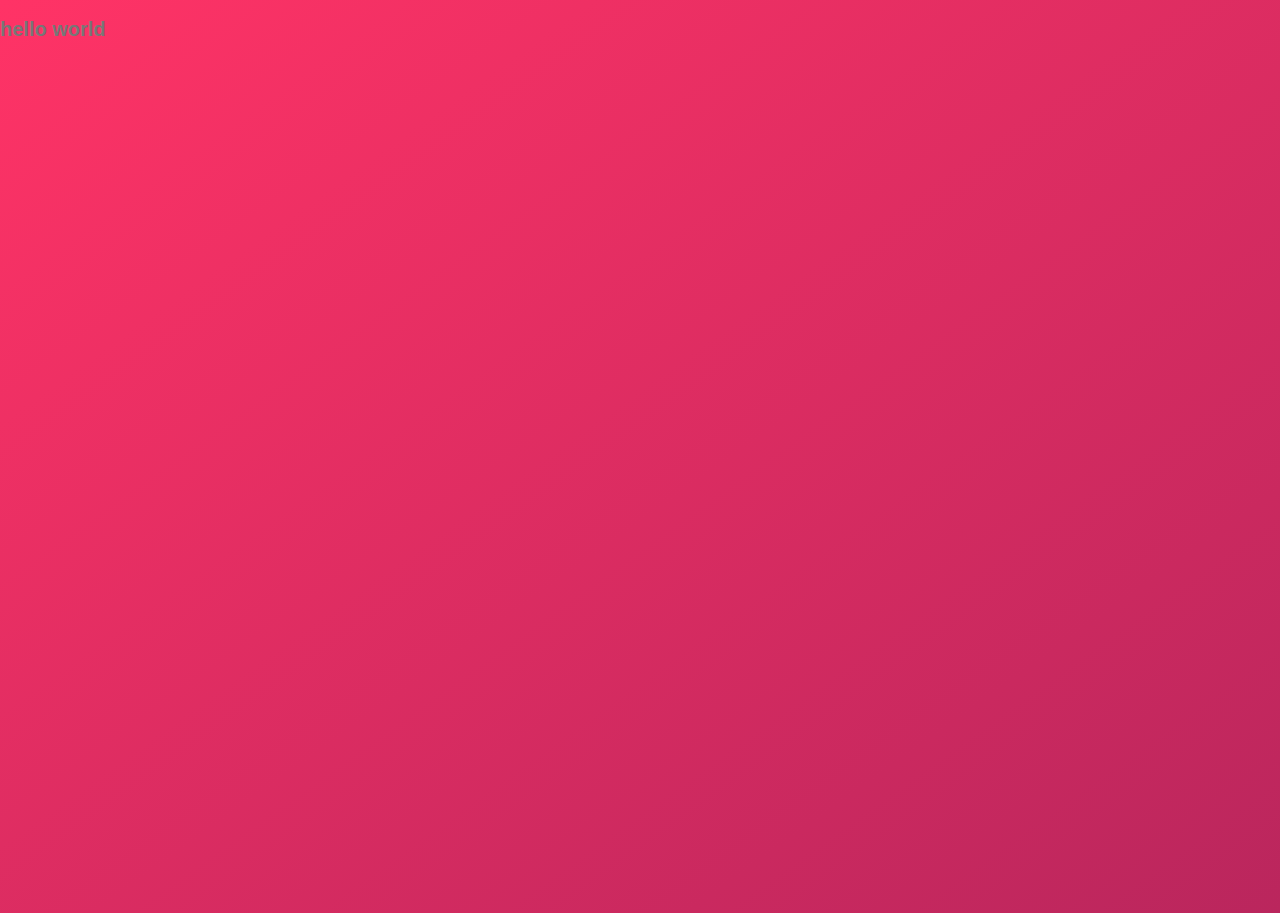
<file: another.html>
<!doctype html><html lang="en"><head><meta charset="UTF-8"><meta name="viewport" content="width=device-width,initial-scale=1"><title>Webpack starterkit</title><link href="index.b1d9b2e2.css" rel="stylesheet"></head><body><div class="hello"></div><h1>hello world</h1><script src="index.b1d9b2e2.js"></script><script src="another.b1d9b2e2.js"></script></body></html>
</file>
<file: index.b1d9b2e2.css>
/*! normalize.css v8.0.1 | MIT License | github.com/necolas/normalize.css */html{line-height:1.15;-webkit-text-size-adjust:100%}body{margin:0}main{display:block}h1{font-size:2em;margin:.67em 0}hr{box-sizing:content-box;height:0;overflow:visible}pre{font-family:monospace,monospace;font-size:1em}a{background-color:transparent}abbr[title]{border-bottom:none;text-decoration:underline;text-decoration:underline dotted}b,strong{font-weight:bolder}code,kbd,samp{font-family:monospace,monospace;font-size:1em}small{font-size:80%}sub,sup{font-size:75%;line-height:0;position:relative;vertical-align:baseline}sub{bottom:-.25em}sup{top:-.5em}img{border-style:none}button,input,optgroup,select,textarea{font-family:inherit;font-size:100%;line-height:1.15;margin:0}button,input{overflow:visible}button,select{text-transform:none}[type=button],[type=reset],[type=submit],button{-webkit-appearance:button}[type=button]::-moz-focus-inner,[type=reset]::-moz-focus-inner,[type=submit]::-moz-focus-inner,button::-moz-focus-inner{border-style:none;padding:0}[type=button]:-moz-focusring,[type=reset]:-moz-focusring,[type=submit]:-moz-focusring,button:-moz-focusring{outline:1px dotted ButtonText}fieldset{padding:.35em .75em .625em}legend{box-sizing:border-box;color:inherit;display:table;max-width:100%;padding:0;white-space:normal}progress{vertical-align:baseline}textarea{overflow:auto}[type=checkbox],[type=radio]{box-sizing:border-box;padding:0}[type=number]::-webkit-inner-spin-button,[type=number]::-webkit-outer-spin-button{height:auto}[type=search]{-webkit-appearance:textfield;outline-offset:-2px}[type=search]::-webkit-search-decoration{-webkit-appearance:none}::-webkit-file-upload-button{-webkit-appearance:button;font:inherit}details{display:block}summary{display:list-item}[hidden],template{display:none}@-webkit-keyframes circles{0%{transform:translate(-50%,-50%) scale(1)}20%{transform:translate(-50%,-50%) scale(1.5)}30%{transform:translate(-50%,-50%) scale(.8)}70%{transform:translate(-50%,-50%) scale(1.9)}to{transform:translate(-50%,-50%) scale(1)}}@keyframes circles{0%{transform:translate(-50%,-50%) scale(1)}20%{transform:translate(-50%,-50%) scale(1.5)}30%{transform:translate(-50%,-50%) scale(.8)}70%{transform:translate(-50%,-50%) scale(1.9)}to{transform:translate(-50%,-50%) scale(1)}}.hello{position:relative;z-index:0}.hello__logo{position:relative;z-index:2020}.hello__circles{position:absolute;top:50%;left:50%;will-change:transform;width:220px;height:220px;background:rgba(0,0,0,.1);border-radius:50%;-webkit-animation:circles 20s ease-in infinite;animation:circles 20s ease-in infinite}.hello__circles:after{-webkit-animation:circles 17s ease-out infinite;animation:circles 17s ease-out infinite}.hello__circles:after,.hello__circles:before{position:absolute;top:50%;left:50%;will-change:transform;width:220px;height:220px;background:rgba(0,0,0,.1);border-radius:50%;content:"";display:block;z-index:1}.hello__circles:before{-webkit-animation:circles 20s ease-in infinite;animation:circles 20s ease-in infinite}:root{--color-primary:#eb2f64;--color-primary-light:#f36;--color-primary-dark:#ba265d;--color-grey-light-1:#faf9f9;--color-grey-light-2:#f4f2f2;--color-grey-light-3:#f0eeee;--color-grey-light-4:#ccc;--color-grey-dark-1:#333;--color-grey-dark-2:#777;--color-grey-dark-3:#999;--shadow-dark:0 2rem 6rem rgba(0,0,0,0.3);--shadow-light:0 2rem 5rem rgba(0,0,0,0.06);--line:1px solid var(--color-grey-light-2)}*{margin:0;padding:0}*,:after,:before{box-sizing:inherit}html{box-sizing:border-box;font-size:62.5%}@media only screen and (max-width:68.75em){html{font-size:50%}}body{font-family:Open Sans,sans-serif;font-weight:400;line-height:1.6;color:var(--color-grey-dark-2);background-image:linear-gradient(to right bottom,var(--color-primary-light),var(--color-primary-dark));background-size:cover;background-repeat:no-repeat;min-height:100vh}.container{max-width:120rem;margin:8rem auto;background-color:var(--color-grey-light-1);box-shadow:var(--shadow-dark)}@media only screen and (max-width:75em){.container{margin:0;max-width:100%;width:100%}}.header{font-size:1.4rem;height:7rem;background-color:#fff;border-bottom:var(--line);display:flex;justify-content:space-between;align-items:center}@media only screen and (max-width:31.25em){.header{flex-wrap:wrap;align-content:space-around;height:11rem}}.content{display:flex}@media only screen and (max-width:56.25em){.content{flex-direction:column}}.sidebar{background-color:var(--color-grey-dark-1);flex:0 0 18%;display:flex;flex-direction:column;justify-content:space-between}.hotel-view{background-color:#fff;flex:1}.detail{font-size:1.4rem;display:flex;padding:4.5rem;background-color:var(--color-grey-light-1);border-bottom:var(--line)}@media only screen and (max-width:56.25em){.detail{padding:3rem}}@media only screen and (max-width:37.5em){.detail{flex-direction:column}}.description{flex:0 0 60%;margin-right:4.5rem;background-color:#fff;box-shadow:var(--shadow-light);padding:3rem}@media only screen and (max-width:56.25em){.description{padding:2rem;margin-right:3rem}}@media only screen and (max-width:37.5em){.description{margin-right:0;margin-bottom:3rem}}.user-reviews{flex:1;display:flex;flex-direction:column;align-items:center}.footer{display:none}@media only screen and (max-width:56.25em){.footer{display:inline-block;padding:0 5rem}}.logo{height:3.25rem;margin-left:2rem}.search{flex:0 0 40%;display:flex;justify-content:center;align-items:center}@media only screen and (max-width:31.25em){.search{order:1;flex:0 0 100%;background-color:var(--color-grey-light-2)}}.search__input{font-family:inherit;font-size:inherit;color:inherit;background-color:var(--color-grey-light-2);border:none;padding:.7rem 2rem;border-radius:100px;width:90%;transition:all .2s;margin-right:-3.25rem}.search__input:focus{outline:none;width:100%;background-color:var(--color-grey-light-3)}.search__input::-webkit-input-placeholder{font-weight:100;color:var(--color-grey-light-3)}.search__input:focus+.search__button{background-color:var(--color-grey-light-3)}.search__button{border:none;background-color:var(--color-grey-light-2)}.search__button:focus{outline:none}.search__button:active{transform:translateY(2px)}.search__icon{height:2rem;width:2rem;fill:var(--color-grey-dark-3)}.user-nav{align-self:stretch}.user-nav,.user-nav>*{display:flex;align-items:center}.user-nav>*{padding:0 2rem;cursor:pointer;height:100%}.user-nav>:hover{background-color:var(--color-grey-light-2)}.user-nav__icon-box{position:relative}.user-nav__icon{height:2.25rem;width:2.25rem;fill:var(--color-grey-dark-2)}.user-nav__notification{font-size:.8rem;height:1.75rem;width:1.75rem;border-radius:50%;background-color:var(--color-primary);color:#fff;position:absolute;top:1.5rem;right:1.1rem;display:flex;justify-content:center;align-items:center}.user-nav__user-photo{height:3.75rem;border-radius:50%;margin-right:1rem}.side-nav{font-size:1.4rem;list-style:none;margin-top:3.5rem}@media only screen and (max-width:56.25em){.side-nav{display:flex;margin:0}}.side-nav__item{position:relative}.side-nav__item:not(:last-child){margin-bottom:.5rem}@media only screen and (max-width:56.25em){.side-nav__item:not(:last-child){margin:0}}@media only screen and (max-width:56.25em){.side-nav__item{flex:1}}.side-nav__item:before{content:"";position:absolute;top:0;left:0;height:100%;width:3px;background-color:var(--color-primary);transform:scaleY(0);transition:transform .2s,width .4s cubic-bezier(1,0,0,1) .2s,background-color .1s}.side-nav__item--active:before,.side-nav__item:hover:before{transform:scaleY(1);width:100%}.side-nav__item:active:before{background-color:var(--color-primary-light)}.side-nav__link:link,.side-nav__link:visited{color:var(--color-grey-light-1);text-decoration:none;text-transform:uppercase;display:block;padding:1.5rem 3rem;position:relative;z-index:10;display:flex;align-items:center}@media only screen and (max-width:56.25em){.side-nav__link:link,.side-nav__link:visited{justify-content:center;padding:2rem}}@media only screen and (max-width:37.5em){.side-nav__link:link,.side-nav__link:visited{flex-direction:column;padding:1.5rem .5rem}}.side-nav__icon{height:1.75rem;width:1.75rem;fill:currentColor;margin-right:2rem}@media only screen and (max-width:37.5em){.side-nav__icon{margin-right:0;margin-bottom:.7rem;width:1.5rem;height:1.5rem}}.legal{font-size:1.2rem;color:var(--color-grey-light-4);text-align:center;padding:2.5rem}.legal a{color:var(--color-primary)}@media only screen and (max-width:56.25em){.legal{display:none}}.gallery{display:flex}.gallery__photo{width:100%;display:block}.overview{display:flex;border-bottom:var(--line);align-items:center}.overview__heading{font-size:2.25rem;font-weight:300;text-transform:uppercase;letter-spacing:1px;padding:1.5rem 3rem}@media only screen and (max-width:37.5em){.overview__heading{font-size:1.8rem;padding:1.25rem 2rem}}.overview__stars{margin-right:auto;display:flex}.overview__icon-location,.overview__icon-star{width:1.75rem;height:1.75rem;fill:var(--color-primary)}.overview__location{font-size:1.2rem;display:flex;align-items:center}.overview__icon-location{margin-right:.5rem}.overview__rating{background-color:var(--color-primary);color:#fff;margin-left:3rem;align-self:stretch;padding:0 2.25rem;display:flex;align-items:center;justify-content:center;flex-direction:column}@media only screen and (max-width:37.5em){.overview__rating{padding:0 1.5rem}}.overview__rating-average{font-size:2.25rem;font-weight:300;margin-bottom:-3px}@media only screen and (max-width:37.5em){.overview__rating-average{font-size:1.8rem}}.overview__rating-count{font-size:.8rem;text-transform:uppercase}@media only screen and (max-width:37.5em){.overview__rating-count{font-size:.5rem}}.btn-inline{color:var(--color-primary);font-size:inherit;border:none;border-bottom:1px solid;padding-bottom:2px;display:inline-block;background-color:transparent;cursor:pointer;transition:all .2s}.btn-inline span{margin-left:3px;transition:margin-left .2s}.btn-inline:hover{color:var(--color-grey-dark-1)}.btn-inline:hover span{margin-left:8px}.btn-inline:focus{outline:none;-webkit-animation:pulsate 1s infinite;animation:pulsate 1s infinite}@-webkit-keyframes pulsate{0%{transform:scale(1);box-shadow:none}50%{transform:scale(1.05);box-shadow:0 1rem 4rem rgba(0,0,0,.25)}to{transform:scale(1);box-shadow:none}}@keyframes pulsate{0%{transform:scale(1);box-shadow:none}50%{transform:scale(1.05);box-shadow:0 1rem 4rem rgba(0,0,0,.25)}to{transform:scale(1);box-shadow:none}}.paragraph:not(:last-of-type){margin-bottom:2rem}.list{margin:3rem 0;list-style:none;padding:3rem 0;border-top:var(--line);border-bottom:var(--line);display:flex;flex-wrap:wrap}.list__item{flex:0 0 50%;margin-bottom:.7rem}.list__item:before{content:"";display:inline-block;height:1rem;width:1rem;margin-right:.7rem;background-image:url(/src/assets/img/chevron-thin-right.svg);background-size:cover}@supports((-webkit-mask-image:url()) or (mask-image:url())){.list__item:before{background-color:var(--color-primary);-webkit-mask-image:url(/src/assets/img/chevron-thin-right.svg);-webkit-mask-size:cover;mask-image:url(/src/assets/img/chevron-thin-right.svg);mask-size:cover;background-image:none}}.recommend{font-size:1.3rem;color:var(--color-grey-dark-3);display:flex;align-items:center}.recommend__count{margin-right:auto}.recommend__friends{display:flex}.recommend__photo{box-sizing:content-box;height:4rem;width:4rem;border-radius:50%;border:3px solid #fff}.recommend__photo:not(:last-child){margin-right:-2rem}.review{background-color:#fff;box-shadow:var(--shadow-light);padding:3rem;margin-bottom:3.5rem;position:relative;overflow:hidden}@media only screen and (max-width:56.25em){.review{padding:2rem;margin-bottom:3rem}}.review__text{margin-bottom:2rem;z-index:10;position:relative}.review__user{display:flex;align-items:center}.review__photo{height:4.5rem;width:4.5rem;border-radius:50%;margin-right:1.5rem}.review__user-box{margin-right:auto}.review__user-name{font-size:1.1rem;font-weight:600;text-transform:uppercase;margin-bottom:.4rem}.review__user-date{font-size:1rem;color:var(--color-grey-dark-3)}.review__rating{font-size:2.2rem;font-weight:300;color:var(--color-primary)}.review:before{content:"“";position:absolute;top:-2.75rem;left:-1rem;line-height:1;font-size:20rem;color:var(--color-grey-light-2);font-family:sans-serif;z-index:1}.cta{padding:3.5rem 0;text-align:center}@media only screen and (max-width:56.25em){.cta{padding:2.5rem 0}}.cta__book-now{font-size:2rem;margin-bottom:2.5rem}.btn,.cta__book-now{font-weight:300;text-transform:uppercase}.btn{font-size:1.5rem;border-radius:100px;border:none;background-image:linear-gradient(90deg,var(--color-primary-light),var(--color-primary-dark));color:#fff;position:relative;overflow:hidden;cursor:pointer}.btn>*{display:inline-block;height:100%;width:100%;transition:all .2s}.btn__visible{padding:2rem 7.5rem}.btn__invisible{position:absolute;left:0;top:-100%;padding:2rem 0}.btn:hover{background-image:linear-gradient(270deg,var(--color-primary-light),var(--color-primary-dark))}.btn:hover .btn__visible{transform:translateY(100%)}.btn:hover .btn__invisible{top:0}.btn:focus{outline:none;-webkit-animation:pulsate 1s infinite;animation:pulsate 1s infinite}
</file>
